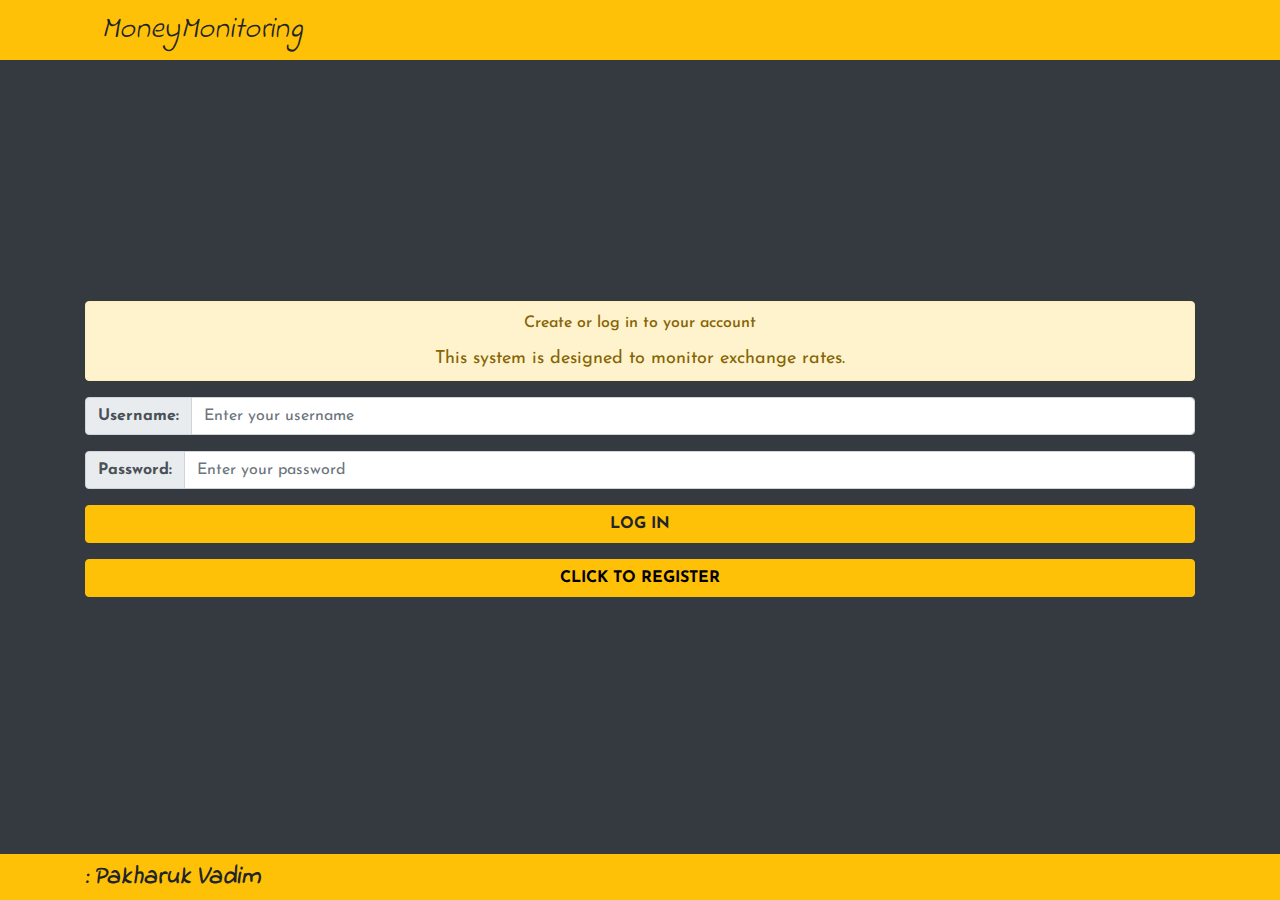
<file: index.html>
<!DOCTYPE html>
<html lang="en">
<head>
    <link href="https://fonts.googleapis.com/css?family=Indie+Flower|Josefin+Sans:400,600,700&amp;subset=latin-ext" rel="stylesheet">
    <link rel="stylesheet" href="https://use.fontawesome.com/releases/v5.7.2/css/all.css" integrity="sha384-fnmOCqbTlWIlj8LyTjo7mOUStjsKC4pOpQbqyi7RrhN7udi9RwhKkMHpvLbHG9Sr" crossorigin="anonymous">
    <link rel="stylesheet" href="https://stackpath.bootstrapcdn.com/bootstrap/4.3.1/css/bootstrap.min.css" integrity="sha384-ggOyR0iXCbMQv3Xipma34MD+dH/1fQ784/j6cY/iJTQUOhcWr7x9JvoRxT2MZw1T" crossorigin="anonymous">
    <link rel="stylesheet" href="css/main.css">
    <meta charset="UTF-8">
    <meta name="viewport" content="width=device-width, initial-scale=1.0">
    <meta http-equiv="X-UA-Compatible" content="ie=edge">
    <title>Registration System</title>
</head>
<body>
    <!-- header -->
    <header class="header bg-warning">
        <div class="d-flex justify-content-between container align-items-center">
            <div class="logo">
                <a href="login.html"><i class="fas fa-coins"><span class="pl-3">MoneyMonitoring</span></i></a>
            </div>
            <button id="logout" class="btn btn-danger">Log out</button>
        </div>
    </header>
    <!-- end header -->

    <!-- main -->
    <section class="wrapper bg-dark d-flex align-items-center">
        <div class="container text-warning">
            <div class="card d-flex text-warning bg-secondary mt-5 text-center mb-3" style="max-width: 100%;">
                <div class="card-header">
                    <h4>Login was successful!</h4>
                    <p class="pt-3">Welcome: <span id="userName"></span></p>
                    <p class="pt-3">You are logged in as: <span id="userStatus"></span></p>
                </div>
                <div class="card-body">
                    <h5 class="card-title mb-0 date text-center"></h5>
                </div>
            </div>
            <div class="input-group mb-3 search-input">
                <div class="input-group-prepend">
                  <span class="input-group-text" id="basic-addon1">Enter search item: </span>
                </div>
                <input type="text" id="search" class="form-control" placeholder="Search task" aria-label="Username" aria-describedby="basic-addon1">
            </div>
            <div class="text-center">
                <div id="currency" class="pt-3">
                    <div class="fisrtTitle p-2 text-danger"></div>
                    <ul id='ul'></ul>
                    <div class="secondTitle p-2 text-danger"></div>
                    <ul id='ulTwo'></ul>
                </div>
            </div>
        </div>
    </section>
    <!-- end main -->
    
    <!-- footer -->
    <footer class="footer bg-warning text-left">
        <div class="container">
            <div class="about d-flex align-items-center">
                <i class="fas fa-user-cog">:<span class="font-weight-bold pl-1">Pakharuk Vadim</span></i>
            </div>
        </div>
    </footer>
    <!-- end footer -->
</body>
<script type="module" src="js/main.js"></script>
<script type="module" src="js/pagesJs/indexPage.js"></script>
</html>
</file>
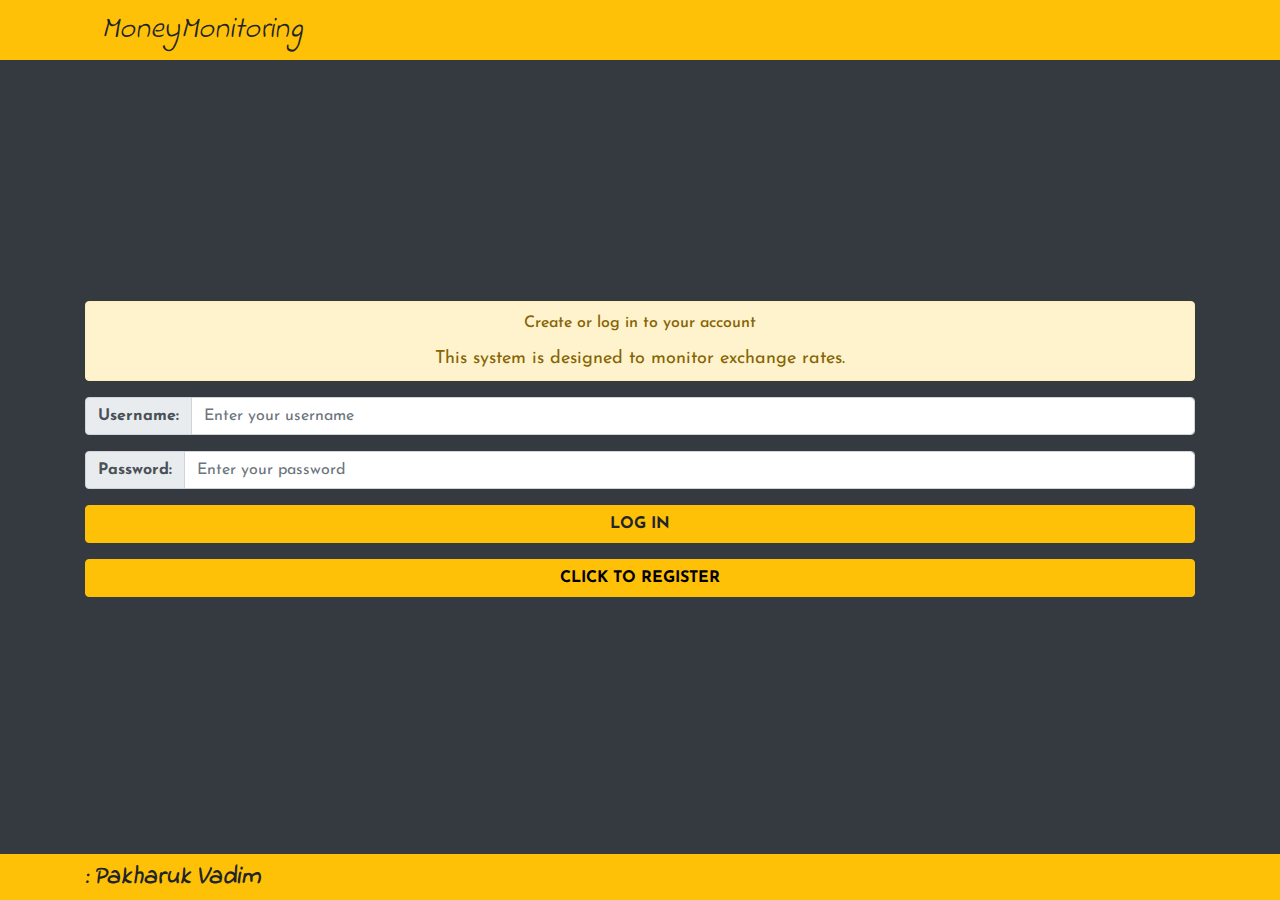
<file: login.html>
<!DOCTYPE html>
<html lang="en">
<head>
    <link href="https://fonts.googleapis.com/css?family=Indie+Flower|Josefin+Sans:400,600,700&amp;subset=latin-ext" rel="stylesheet">
    <link rel="stylesheet" href="https://use.fontawesome.com/releases/v5.7.2/css/all.css" integrity="sha384-fnmOCqbTlWIlj8LyTjo7mOUStjsKC4pOpQbqyi7RrhN7udi9RwhKkMHpvLbHG9Sr" crossorigin="anonymous">
    <link rel="stylesheet" href="https://stackpath.bootstrapcdn.com/bootstrap/4.3.1/css/bootstrap.min.css" integrity="sha384-ggOyR0iXCbMQv3Xipma34MD+dH/1fQ784/j6cY/iJTQUOhcWr7x9JvoRxT2MZw1T" crossorigin="anonymous">
    <link rel="stylesheet" href="css/main.css">
    <meta charset="UTF-8">
    <meta name="viewport" content="width=device-width, initial-scale=1.0">
    <meta http-equiv="X-UA-Compatible" content="ie=edge">
    <title>Login System</title>
</head>
<body>
    <!-- header -->
    <header class="header bg-warning">
            <div class="d-flex container">
                <div class="logo">
                    <a href="login.html"><i class="fas fa-coins"><span class="pl-3">MoneyMonitoring</span></i></a>
                </div>
            </div>
        </header>
        <!-- end header -->
    
        <!-- main -->
        <section class="wrapper bg-dark d-flex align-items-center">
            <div class="container text-warning">
                <div class="alert alert-warning text-center" role="alert">
                    <h4 class="alert-heading">Create or log in to your account</h4>
                    <p class="pt-3">This system is designed to monitor exchange rates.</p>
                </div>
                <span class="error-msg hidden d-flex justify-content-center alert alert-danger"></span>
                <form id="login-form">
                    <div class="form-group">
                        <div class="input-group mb-3">
                            <div class="input-group-prepend">
                              <span class="input-group-text font-weight-bold" id="basic-addon1">Username: </span>
                            </div>
                            <input type="text" name="userName" class="form-control" placeholder="Enter your username" aria-label="Username" aria-describedby="basic-addon1">
                        </div>
                        <div class="input-group mb-3">
                            <div class="input-group-prepend">
                              <span class="input-group-text font-weight-bold" id="basic-addon2">Password: </span>
                            </div>
                            <input type="password" name="password" class="form-control" placeholder="Enter your password" aria-label="Password" aria-describedby="basic-addon2">
                        </div>
                        <button type="submit" class="text-uppercase btn btn-warning btn-block mb-3 font-weight-bold">Log in</button>
                        <a href="reg.html" class="btn btn-warning text-uppercase btn-block reg font-weight-bold">Click to register</a>
                    </div>
                </form>
            </div>
        </section>
        <!-- end main -->
        
        <!-- footer -->
        <footer class="footer bg-warning text-left">
            <div class="container">
                <div class="about d-flex align-items-center">
                    <i class="fas fa-user-cog">:<span class="font-weight-bold pl-1">Pakharuk Vadim</span></i>
                </div>
            </div>
        </footer>
        <!-- end footer -->
</body>
<script type="module" src="js/pagesJs/loginPage.js"></script>
<script type="module" src="js/main.js"></script>
</html>
</file>
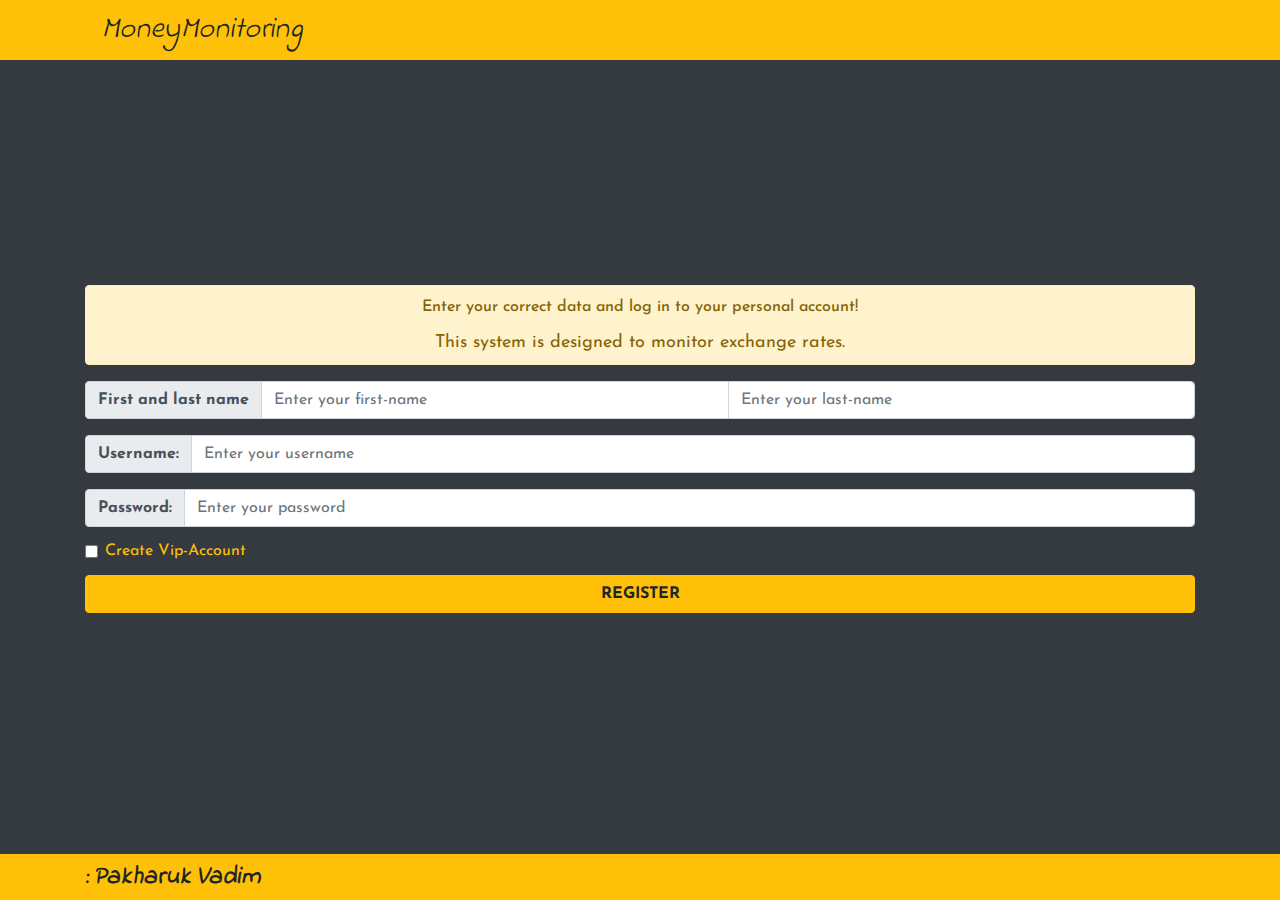
<file: reg.html>
<!DOCTYPE html>
<html lang="en">
<head>
    <link href="https://fonts.googleapis.com/css?family=Indie+Flower|Josefin+Sans:400,600,700&amp;subset=latin-ext" rel="stylesheet">
    <link rel="stylesheet" href="https://use.fontawesome.com/releases/v5.7.2/css/all.css" integrity="sha384-fnmOCqbTlWIlj8LyTjo7mOUStjsKC4pOpQbqyi7RrhN7udi9RwhKkMHpvLbHG9Sr" crossorigin="anonymous">
    <link rel="stylesheet" href="https://stackpath.bootstrapcdn.com/bootstrap/4.3.1/css/bootstrap.min.css" integrity="sha384-ggOyR0iXCbMQv3Xipma34MD+dH/1fQ784/j6cY/iJTQUOhcWr7x9JvoRxT2MZw1T" crossorigin="anonymous">
    <link rel="stylesheet" href="css/main.css">
    <meta charset="UTF-8">
    <meta name="viewport" content="width=device-width, initial-scale=1.0">
    <meta http-equiv="X-UA-Compatible" content="ie=edge">
    <title>Registration System</title>
</head>
<body>
    <!-- header -->
    <header class="header bg-warning">
        <div class="d-flex container">
            <div class="logo">
                <a href="login.html"><i class="fas fa-coins"><span class="pl-3">MoneyMonitoring</span></i></a>
            </div>
        </div>
    </header>
    <!-- end header -->

    <!-- main -->
    <section class="wrapper bg-dark d-flex align-items-center">
        <div class="container text-warning">
            <div class="alert alert-warning text-center" role="alert">
                <h4 class="alert-heading">Enter your correct data and log in to your personal account!</h4>
                <p class="pt-3">This system is designed to monitor exchange rates.</p>
            </div>
            <form id="reg-form">
                <div class="form-group">
                    <div class="input-group mb-3">
                        <div class="input-group-prepend">
                            <span class="input-group-text font-weight-bold">First and last name</span>
                        </div>
                        <input type="text" required name="firstName" aria-label="First name" class="form-control" placeholder="Enter your first-name">
                        <input type="text" required name="lastName" aria-label="Last name" class="form-control" placeholder="Enter your last-name">
                    </div>
                    <div class="input-group mb-3">
                        <div class="input-group-prepend">
                          <span class="input-group-text font-weight-bold" id="basic-addon1">Username: </span>
                        </div>
                        <input type="text" required name="userName" class="form-control" placeholder="Enter your username" aria-label="Username" aria-describedby="basic-addon1">
                    </div>
                    <div class="input-group mb-3">
                        <div class="input-group-prepend">
                          <span class="input-group-text font-weight-bold" id="basic-addon3">Password: </span>
                        </div>
                        <input type="password" required name="password" class="form-control" placeholder="Enter your password" aria-label="Password" aria-describedby="basic-addon3">
                    </div>
                    <div class="form-check mb-3">
                        <input name='isVip' type="checkbox" class="form-check-input check-user" id="dropdownCheck">
                        <label class="form-check-label" for="dropdownCheck">
                          Create Vip-Account
                        </label>
                    </div>
                    <div class="input-group mb-3 hidden" id="emailInput">
                        <div class="input-group-prepend">
                            <span class="input-group-text font-weight-bold" id="basic-addon4">E-mail: </span>
                        </div>
                        <input type="email" name="email" class="form-control" placeholder="Enter your email" aria-label="Password" aria-describedby="basic-addon3">
                    </div>
                    <button type="submit" class="font-weight-bold btn btn-warning btn-block mb-3 text-uppercase">Register</button>
                </div>
            </form>
        </div>
    </section>
    <!-- end main -->
    
    <!-- footer -->
    <footer class="footer bg-warning text-left">
        <div class="container">
            <div class="about d-flex align-items-center">
                <i class="fas fa-user-cog">:<span class="font-weight-bold pl-1">Pakharuk Vadim</span></i>
            </div>
        </div>
    </footer>
    <!-- end footer -->
</body>
<script type="module" src="js/main.js"></script>
<script type="module" src="js/pagesJs/registerPage.js"></script>
</html>
</file>
<file: css/main.css>
/* 
html5doctor.com Reset Stylesheet
v1.6.1
Last Updated: 2010-09-17
Author: Richard Clark - http://richclarkdesign.com 
Twitter: @rich_clark
*/
html, body, div, span, object, iframe,
h1, h2, h3, h4, h5, h6, p, blockquote, pre,
abbr, address, cite, code,
del, dfn, em, img, ins, kbd, q, samp,
small, strong, sub, sup, var,
b, i,
dl, dt, dd, ol, ul, li,
fieldset, form, label, legend,
table, caption, tbody, tfoot, thead, tr, th, td,
article, aside, canvas, details, figcaption, figure,
footer, header, hgroup, menu, nav, section, summary,
time, mark, audio, video {
  margin: 0;
  padding: 0;
  border: 0;
  outline: 0;
  font-size: 100%;
  vertical-align: baseline;
  background: transparent;
}

body {
  line-height: 1;
}

article, aside, details, figcaption, figure,
footer, header, hgroup, menu, nav, section {
  display: block;
}

nav ul {
  list-style: none;
}

blockquote, q {
  quotes: none;
}

blockquote:before, blockquote:after,
q:before, q:after {
  content: '';
  content: none;
}

a {
  margin: 0;
  padding: 0;
  font-size: 100%;
  vertical-align: baseline;
  background: transparent;
}

/* change colours to suit your needs */
ins {
  background-color: #ff9;
  color: #000;
  text-decoration: none;
}

/* change colours to suit your needs */
mark {
  background-color: #ff9;
  color: #000;
  font-style: italic;
  font-weight: bold;
}

del {
  text-decoration: line-through;
}

abbr[title], dfn[title] {
  border-bottom: 1px dotted;
  cursor: help;
}

table {
  border-collapse: collapse;
  border-spacing: 0;
}

/* change border colour to suit your needs */
hr {
  display: block;
  height: 1px;
  border: 0;
  border-top: 1px solid #cccccc;
  margin: 1em 0;
  padding: 0;
}

input, select {
  vertical-align: middle;
}

a {
  color: inherit;
  text-decoration: none;
}

a:hover, a:focus, a:active, a:visited {
  color: inherit;
  text-decoration: none;
}

ul {
  list-style: none;
  margin: 0;
  padding: 0;
}

h1, h2, h3, h4, h5, h6, p {
  margin: 0;
}

* {
  -webkit-box-sizing: border-box;
  -moz-box-sizing: border-box;
       box-sizing: border-box;
}

*::before, *::after {
  -webkit-box-sizing: border-box;
  -moz-box-sizing: border-box;
       box-sizing: border-box;
}

body {
  display: -webkit-box;
  display: -webkit-flex;
  display: -moz-box;
  display: -ms-flexbox;
  display: flex;
  -webkit-box-orient: vertical;
  -webkit-box-direction: normal;
  -webkit-flex-direction: column;
     -moz-box-orient: vertical;
     -moz-box-direction: normal;
      -ms-flex-direction: column;
          flex-direction: column;
  min-height: 100vh;
  font-family: 'Josefin Sans', sans-serif;
}

.wrapper {
  -webkit-box-flex: 1;
  -webkit-flex-grow: 1;
     -moz-box-flex: 1;
      -ms-flex-positive: 1;
          flex-grow: 1;
}

.header .logo {
  font-size: 30px;
  padding: 15px 0px;
}

.header .logo a span, .footer .container .about span {
  font-family: 'Indie Flower', cursive;
}

.footer .container .about {
  font-size: 25px;
  padding: 10px 0;
}

.wrapper .container .alert-warning p {
  font-size: 18px;
}

.reg {
  color: #000 !important;
}

.form-check-input {
  position: absolute;
  top: -2px;
  left: 20px;
}

.hidden {
  display: none !important;
}


.fisrtTitle, .secondTitle {
  font-weight: 700;
  font-size: 25px;
}

.search-input {
  display: none;
}

/*
font-family: 'Indie Flower', cursive;
font-family: 'Josefin Sans', sans-serif;
*/

/*# sourceMappingURL=[data-uri] */
</file>
